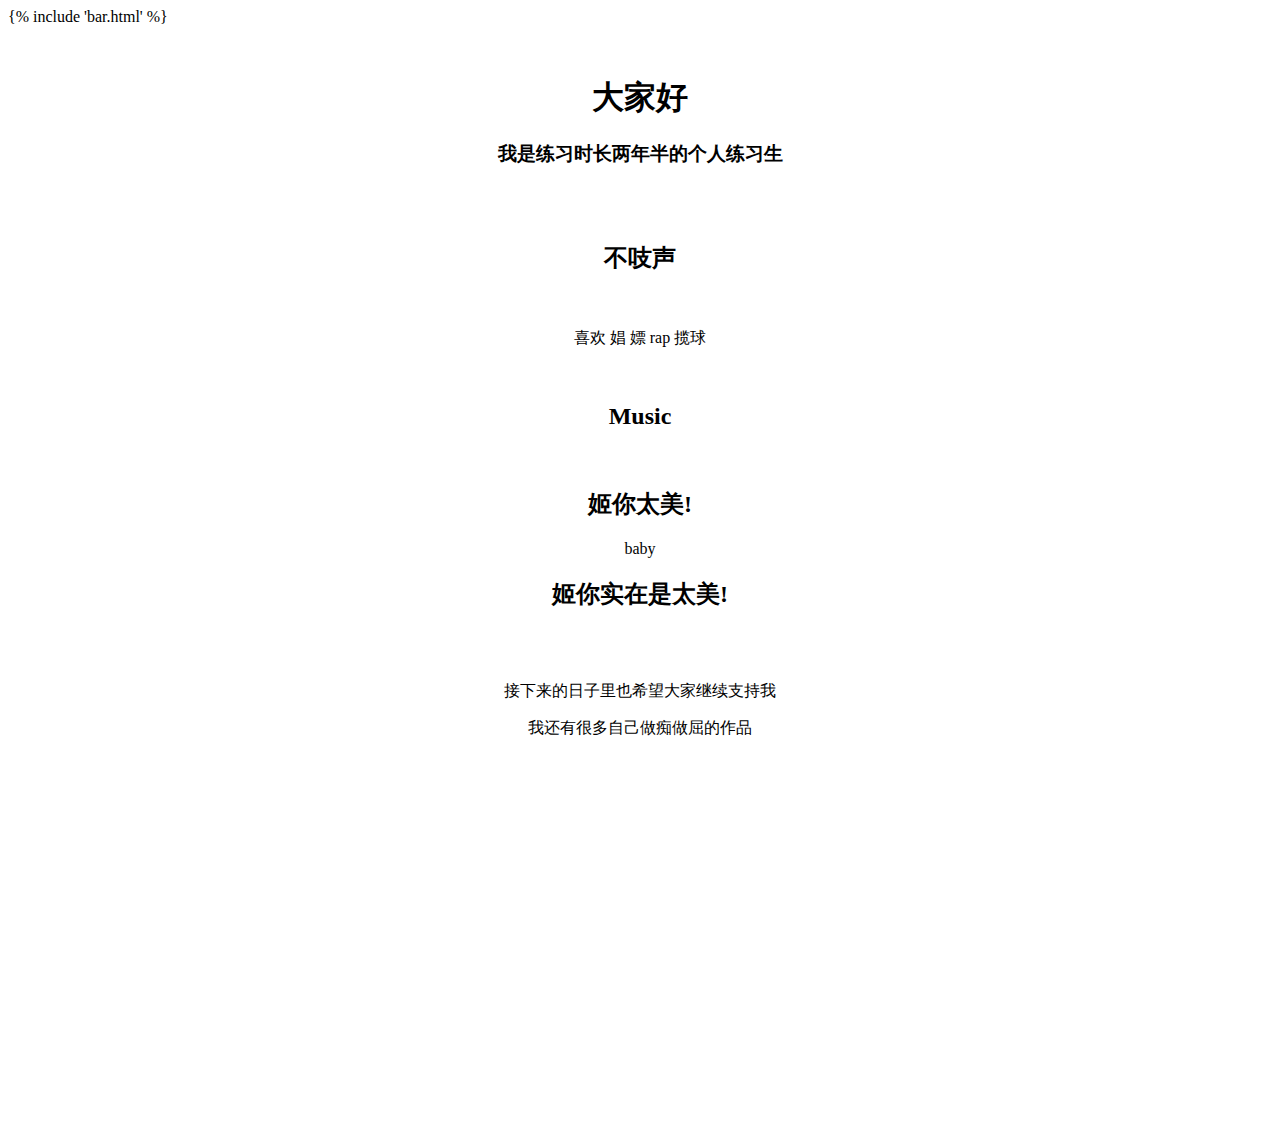
<file: templates/about.html>
<!DOCTYPE html>
<html lang="en">
<head>
    <meta charset="UTF-8">
    <title>关于</title>
</head>
{% include 'bar.html' %}
<body><br/>
<center>
<div style="margin:50px auto">
<h1>大家好</h1>

<h3>我是练习时长两年半的个人练习生</h3><br/><br/>

<h2>不吱声</h2><br/>

<blockquote>
  <p>喜欢 娼 嫖 rap 揽球 </p><br/>

  <h2>Music</h2><br/>

  <h2>姬你太美!</h2>

  <p>baby</p>

  <h2>姬你实在是太美!</h2><br/><br/>

  <p>接下来的日子里也希望大家继续支持我</p>
  <p>我还有很多自己做痴做屈的作品</p>
</blockquote><br/>
    <div>
        <iframe width=480 height=320
                src="//player.bilibili.com/player.html?aid=56375538&cid=98515930&page=1"
                scrolling="no" border="0" frameborder="no" framespacing="0"
                allowfullscreen="true"> </iframe>
    </div>
</div>
    </center>
</body>

</html>

<div style="margin-top: 80px;position: fixed;z-index: 9999;top: 0;">
    <iframe frameborder="no" border="0" marginwidth="0" marginheight="0" width=330 height=86 src="//music.163.com/outchain/player?type=2&id=483040786&auto=1&height=66"></iframe>
</div>
</file>
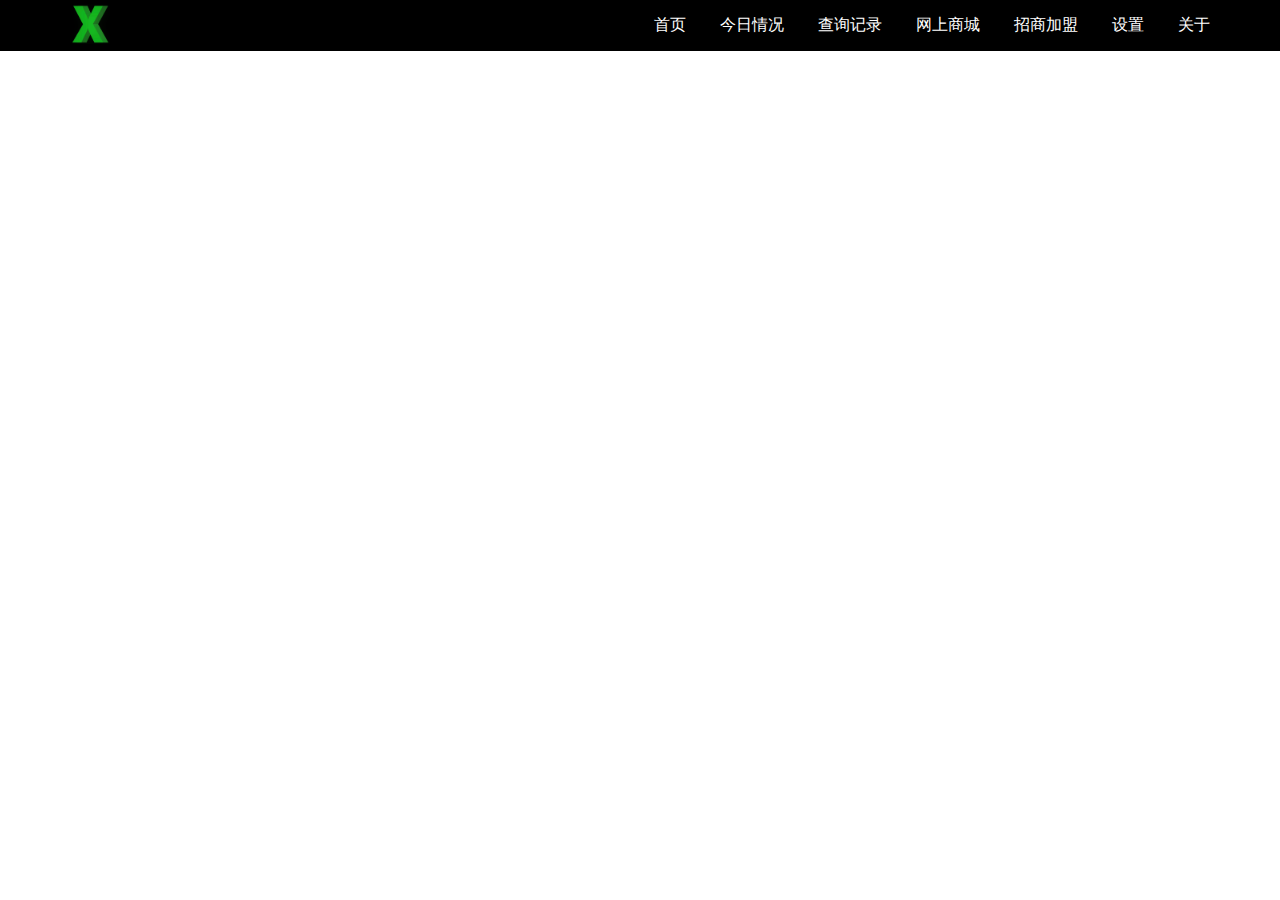
<file: templates/bar.html>
<!DOCTYPE html>
<html>
<head>
<meta charset="utf-8">
<meta name="viewport" content="width=device-width, initial-scale=1, shrink-to-fit=no">
<link rel="stylesheet" href="../static/css/style.css">
</head>
<body>

<div class="c-nav">
	<div class="container navFlex">
		<div class="flexItem">
			<img  class="logo" src="../static/img/logo.png" />
		</div>

		<div class="flexItem show">
			<ul>
				<li><a href="/">首页</a></li>
				<li><a href="/today">今日情况</a></li>
				<li><a href="/search">查询记录</a></li>
				<li><a href="#">网上商城</a></li>
				<li><a href="#">招商加盟</a></li>
				<li><a href="/set">设置</a></li>
				<li><a href="/about">关于</a></li>
			</ul>
		</div>
	</div>
</div>

<script type="text/javascript">
//用于判断导航栏的状态
var toggle = true;

//导航栏按钮
$('.btnImg').click(function() {
	if (toggle) {
		$('.btnImg').css("border", "1px solid #b0ccf3");
		toggle = false
	} else {
		$('.btnImg').css("border", "1px solid transparent");
		toggle = true;
	}
	$(".show").slideToggle(300);
})

//窗口大小发生改变
$(window).resize(function() {
	//获取窗口宽度
	var windSize = $(window).width();

	if (windSize > 576) {
		$(".show").slideDown(0);
	} else {
		$(".show").slideUp(0);
	}
});
</script>
</body>
</html>
</file>
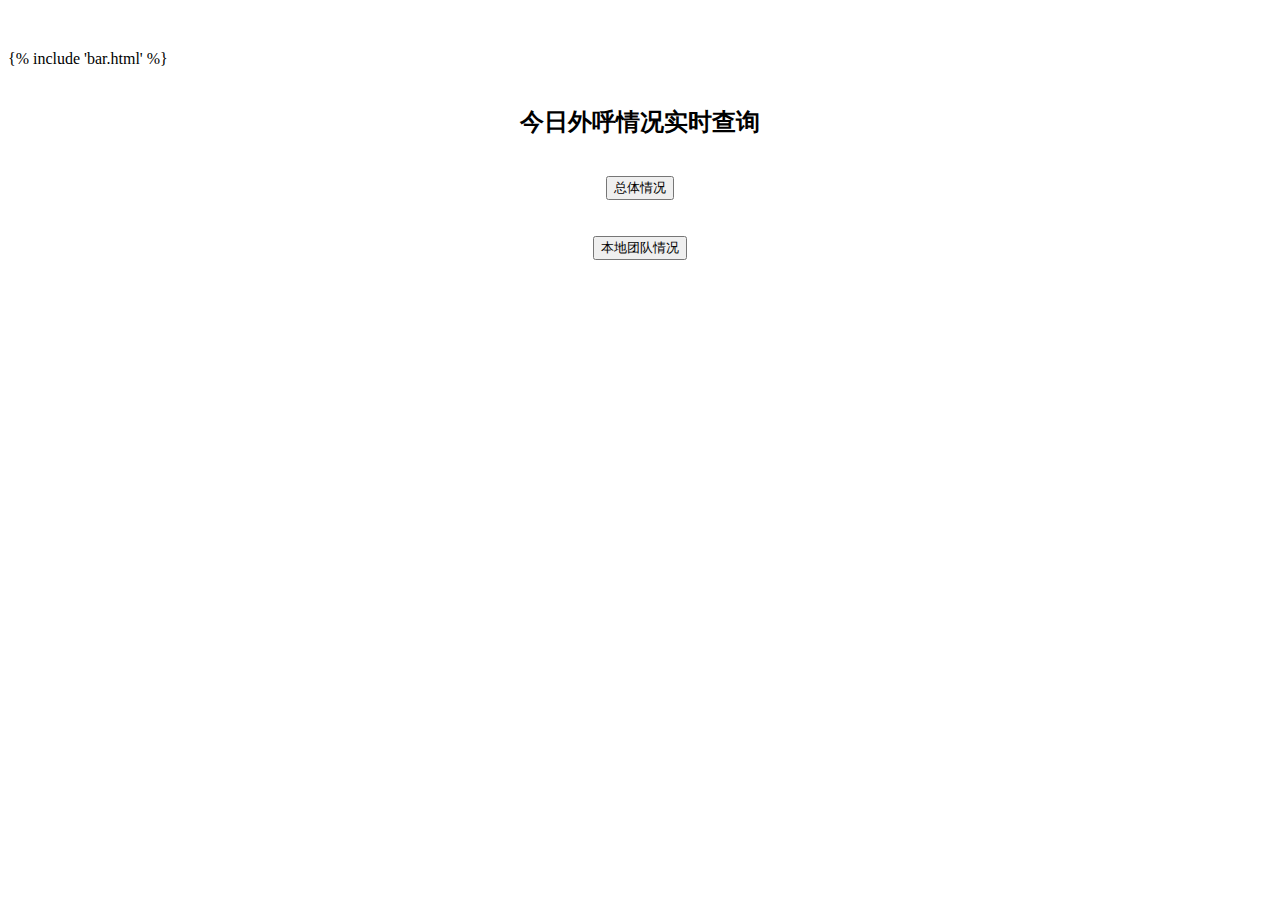
<file: templates/today.html>
<!DOCTYPE html>
<html lang="en">
<head>
    <meta charset="UTF-8">
    <title>今日外呼情况</title>
</head>
{% include 'bar.html' %}
<center>
<body style="margin-top: 50px">
<br>
<h2>今日外呼情况实时查询</h2> </br>

<form action="/today" method="get">
<input type="hidden" name="team" value="0" />
    <button>总体情况</button>
</form>

<br><br>

<form action="/today" method="get">
<input type="hidden" name="team" value="2" />
    <button>本地团队情况</button>
</form>

    </body>
</center>
</html>
</file>
<file: static/css/style.css>
*{margin:0;padding:0;list-style-type:none;}

.container{max-width:1140px;margin:0 auto;}

.c-nav .show{
	display: inline-block;
}
.c-nav .hiden{
	display: none;
}
/* 导航栏 */
.c-nav{
	width: 100%;
	background-color: black;
	position: fixed;
	top: 0;

}
.c-nav .navFlex{
	display: flex;
	display: -webkit-flex;
	justify-content:space-between;
	-webkit-justify-content: space-between;
	align-items: center;
	-webkit-align-content: center;
	color: white;
}
.c-nav ul{
	list-style: none;
	margin-bottom: 0px;
	padding-left: 0px;
}
.c-nav ul li{
	padding: 15px 0px 15px 0px;
	margin-left: 30px;
	display: inline-block;
}
.c-nav ul li a{
	color: white;
	padding-bottom: 2px;
	text-decoration: none;
	border-bottom: 3px solid transparent;
}
.c-nav ul li a:hover{
	border-bottom: 3px solid #e4c17e;
}
.c-nav .logo{
	height:40px;
}
.c-nav .btnImg{
	height: 20px;
	width: 25px;
	padding: 3px 8px 3px 8px;
	box-sizing: content-box;
	border: 1px solid transparent;
}
@media screen and (max-width:1200px){
	.c-nav ul li{
		margin-left: 20px;
	}
}
@media screen and (max-width:992px){
	.c-nav ul li{
		margin-left: 10px;
	}
}
@media screen and (max-width:768px){
	.c-nav ul li:nth-child(4),.c-nav ul li:nth-child(5){
		display: none;
	}
}
@media screen and (max-width:576px){
	.c-nav{
		background-color:rgba(176,204,243,0.8);
		padding: 10px 0px 10px 0px;
		opacity: 0.9;
	}
	.c-nav .navFlex{
		flex-wrap:wrap;
		font-size: 20px;
		justify-content: space-between;
	}
	.c-nav .logo{
		height: 30px;
	}
	.c-nav ul li{
		padding-top: 10px;
		margin-left: 0px;
		display: block;
	}
	.c-nav ul li a{
		border-bottom: 3px solid transparent;
	}
	.c-nav ul a:hover{
		border-bottom: 3px solid #e4c17e;
	}
	.c-nav ul li:nth-child(4),.c-nav ul li:nth-child(5){
		display: block;
	}
	.c-nav .hiden{
		display: block;
	}
	.c-nav .show{
		width: 100%;
		font-size: 14px;
		text-align: center;
		display: none;
	}
}
</file>
